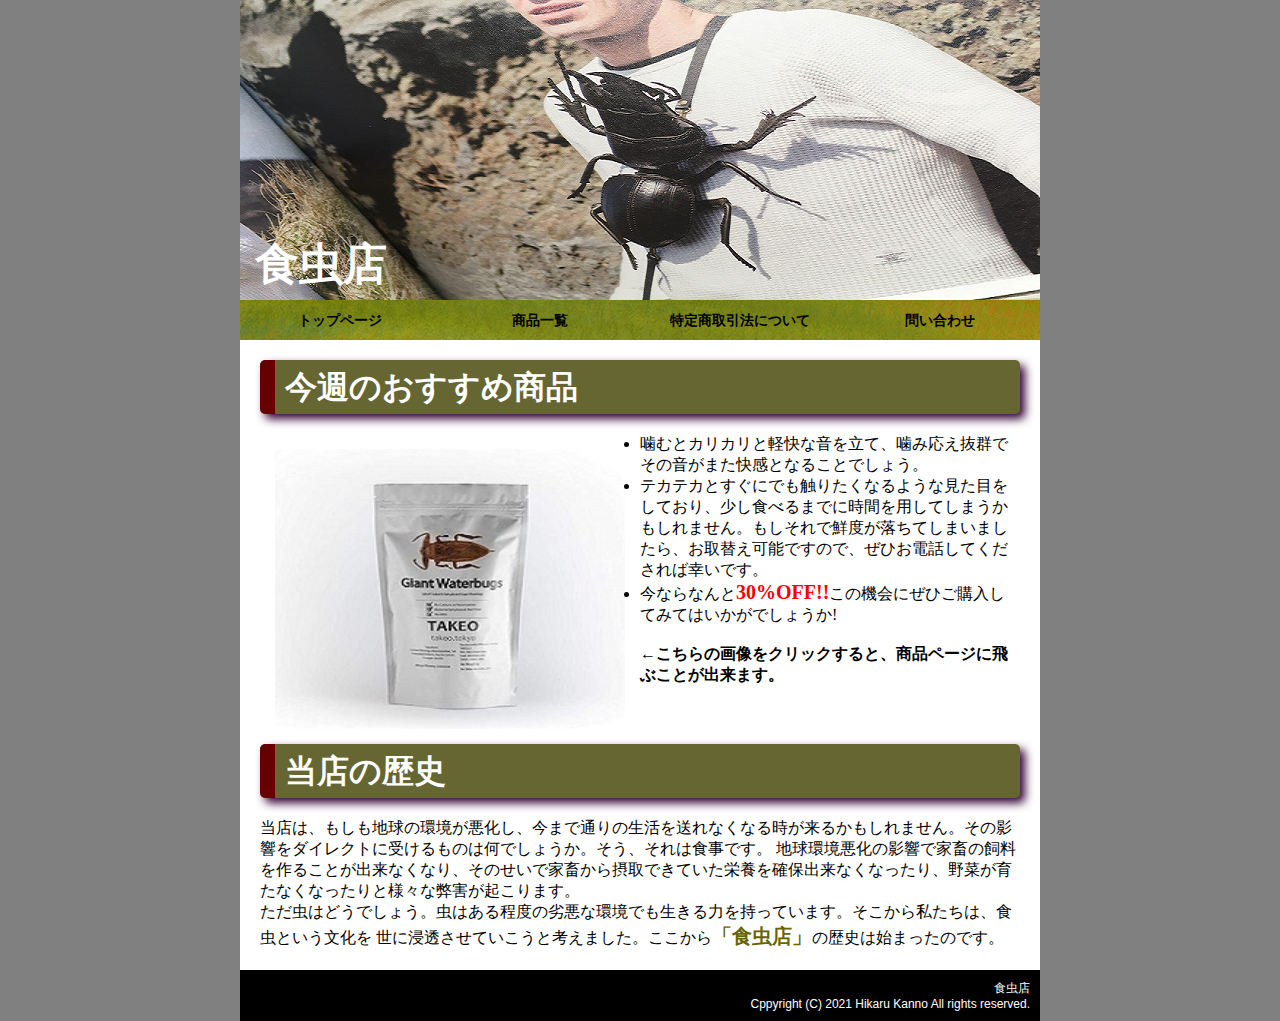
<file: index.html>
<!DOCTYPE html>

<html lang="ja">

<head>
  <meta charset="UTF-8">
  <title></title>
  <link rel="stylesheet" href="style.css">
  <link rel="stylesheet" href="index.css">
  <style>
    
  </style>
</head>

<body>
<div id="container"> <!--全体を囲むdiv-->

  <header>
<div id="header-title">食虫店</div>
  </header>

  <nav>
    <ul>
      <li><a href="index.html">トップページ</a></li>
      <li><a href="syouhinitiran.html">商品一覧</a></li>
      <li><a href="tokuteisyou.html">特定商取引法について</a</li>
      <li><a href="toiawase.html">問い合わせ</a></li>
    </ul>

  </nav>

  <div id="main">
<h1>今週のおすすめ商品</h1>
<a href="tagame.html"><img id="pic" src="tagame.jpg" width="350px" height="280px" alt="たがめ食虫"></a>
<ul>
  <li>噛むとカリカリと軽快な音を立て、噛み応え抜群でその音がまた快感となることでしょう。</li>
  <li>テカテカとすぐにでも触りたくなるような見た目をしており、少し食べるまでに時間を用してしまうかもしれません。もしそれで鮮度が落ちてしまいましたら、お取替え可能ですので、ぜひお電話してくだされば幸いです。</li>
  <li>今ならなんと<span id="span">30%OFF!!</span>この機会にぜひご購入してみてはいかがでしょうか!</li>
  <br>
  <h4>←こちらの画像をクリックすると、商品ページに飛ぶことが出来ます。</h4>
</ul>
<br id="clear">
<h1>当店の歴史</h1>
<p>当店は、もしも地球の環境が悪化し、今まで通りの生活を送れなくなる時が来るかもしれません。その影響をダイレクトに受けるものは何でしょうか。そう、それは食事です。
地球環境悪化の影響で家畜の飼料を作ることが出来なくなり、そのせいで家畜から摂取できていた栄養を確保出来なくなったり、野菜が育たなくなったりと様々な弊害が起こります。<br>ただ虫はどうでしょう。虫はある程度の劣悪な環境でも生きる力を持っています。そこから私たちは、食虫という文化を
世に浸透させていこうと考えました。ここから<span id="syokutyuuten">「食虫店」</span>の歴史は始まったのです。  
</p>  
</div>

  <footer>
<p>食虫店</p>
<p>Cppyright (C) 2021 Hikaru Kanno All rights reserved.</p>
  </footer>
</div><!--全体を囲むdiv-->

</body>

</html>
</file>
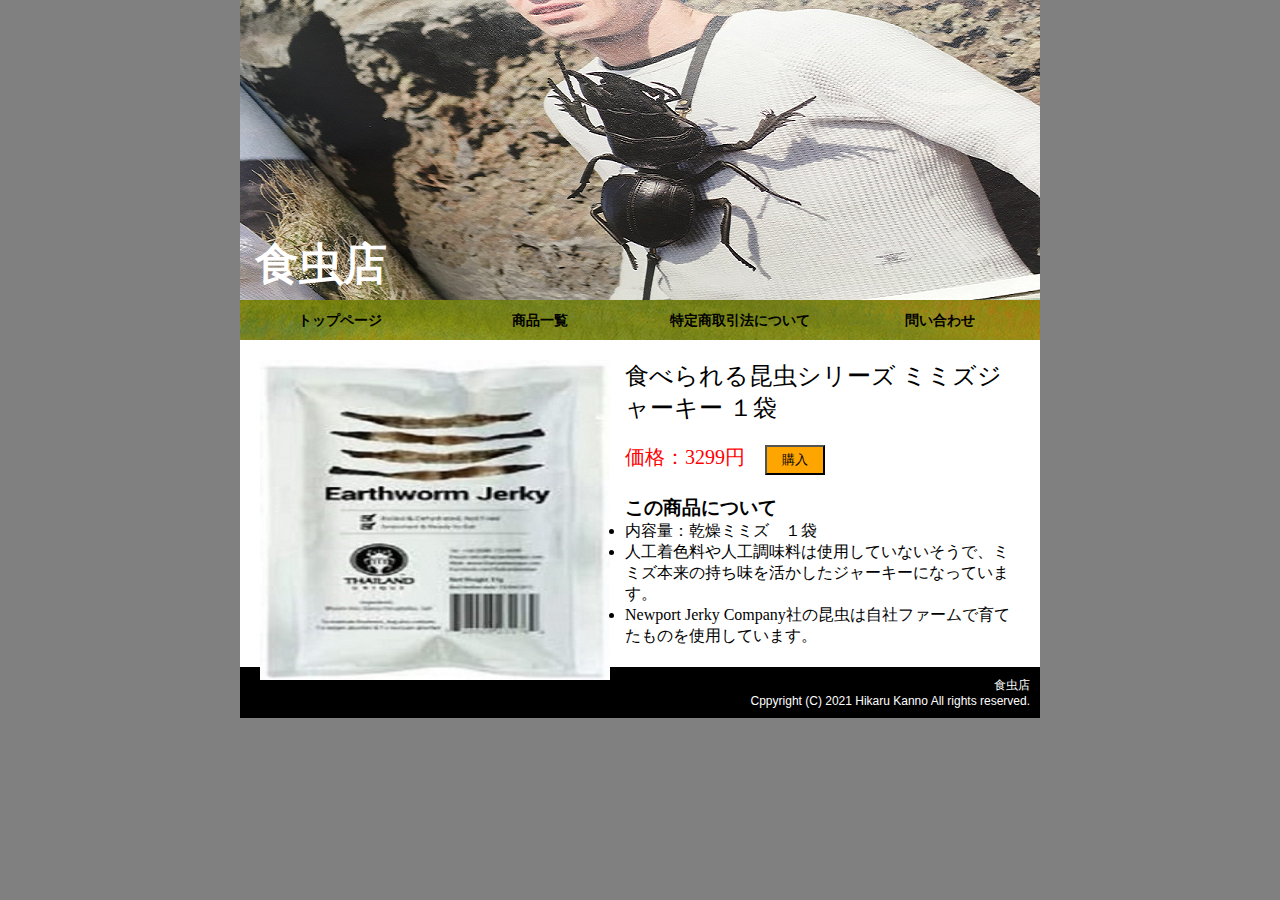
<file: mimizu.html>
<!DOCTYPE html>

<html lang="ja">

<head>
  <meta charset="UTF-8">
  <title></title>
  <link rel="stylesheet" href="style.css">
  <link rel="stylesheet" href="tagamestyle.css">
  <style>
  </style>
</head>

<body>
<div id="container"> <!--全体を囲むdiv-->

  <header>
    <div id="header-title">食虫店</div>
  </header>

  <nav>
    <ul>
      <li><a href="index.html">トップページ</a></li>
      <li><a href="syouhinitiran.html">商品一覧</a></li>
      <li><a href="tokuteisyou.html">特定商取引法について</a</li>
      <li><a href="toiawase.html">問い合わせ</a></li>
    </ul>
  </nav>

  <div id="main">
    <img id="mainpic" src="mimizu.jpg" alt="たがめ" width="350px"
    height="320px">
    <p class="syouhintitle">食べられる昆虫シリーズ ミミズジャーキー １袋</p>
    <p class="kakaku">価格：3299円<button type="submit" class="btn">購入</button></p>
    <h3>この商品について</h3>
    <ul>
      <li>内容量：乾燥ミミズ　１袋</li>
      <li>人工着色料や人工調味料は使用していないそうで、ミミズ本来の持ち味を活かしたジャーキーになっています。</li>
      <li>Newport Jerky Company社の昆虫は自社ファームで育てたものを使用しています。</li>
    </ul>
  </div>

  <footer>
    <p>食虫店</p>
    <p>Cppyright (C) 2021 Hikaru Kanno All rights reserved.</p>
  </footer>
</div><!--全体を囲むdiv-->

</body>

</html>
</file>
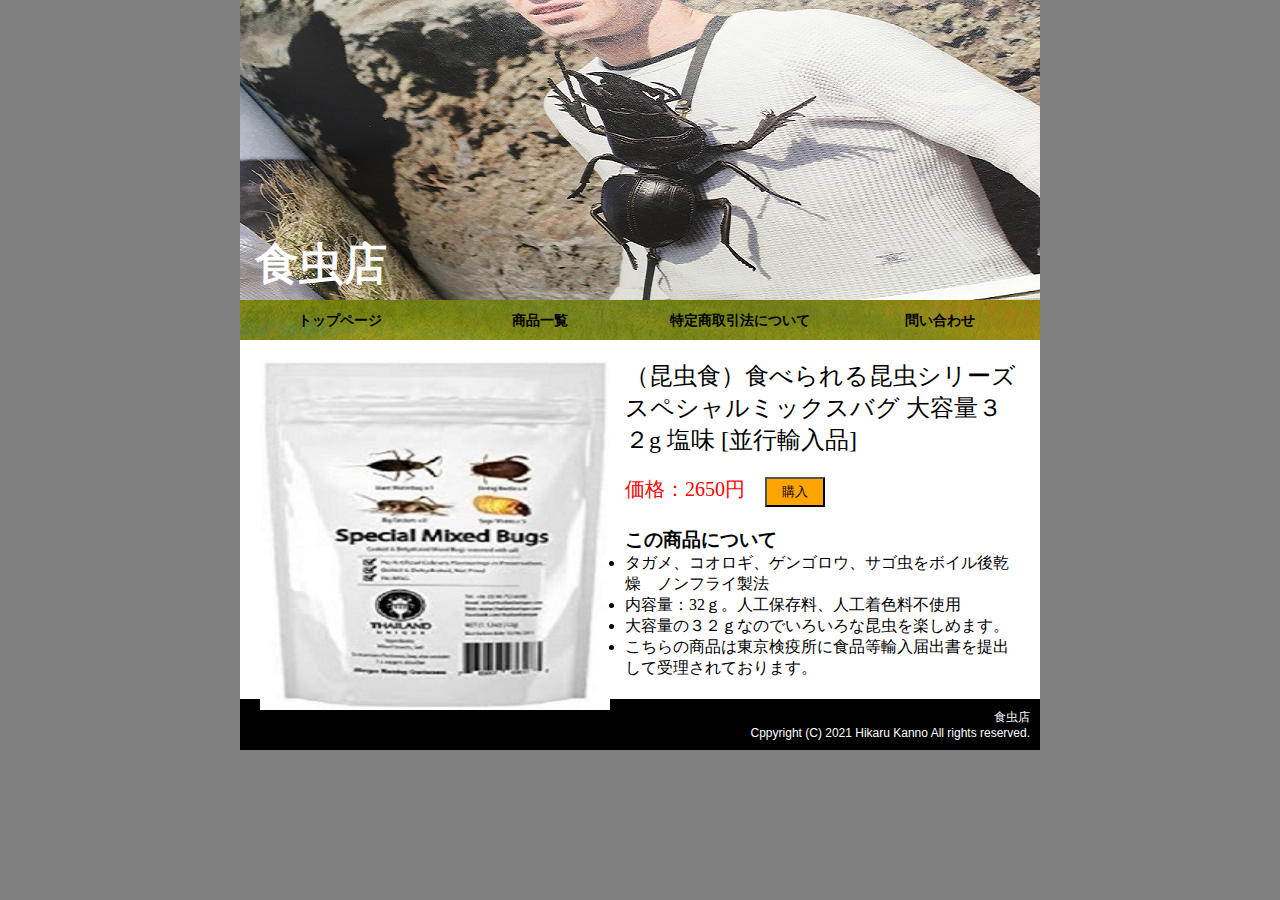
<file: mix.html>
<!DOCTYPE html>

<html lang="ja">

<head>
  <meta charset="UTF-8">
  <title></title>
  <link rel="stylesheet" href="style.css">
  <link rel="stylesheet" href="tagamestyle.css">
  <style>
  </style>
</head>

<body>
<div id="container"> <!--全体を囲むdiv-->

  <header>
    <div id="header-title">食虫店</div>
  </header>

  <nav>
    <ul>
      <li><a href="index.html">トップページ</a></li>
      <li><a href="syouhinitiran.html">商品一覧</a></li>
      <li><a href="tokuteisyou.html">特定商取引法について</a</li>
      <li><a href="toiawase.html">問い合わせ</a></li>
    </ul>
  </nav>

  <div id="main">
    <img id="mainpic" src="mix.png" alt="たがめ" width="350px"
    height="350px">
    <p class="syouhintitle">（昆虫食）食べられる昆虫シリーズ スペシャルミックスバグ 大容量３２g 塩味 [並行輸入品]</p>
    <p class="kakaku">価格：2650円<button type="submit" class="btn">購入</button></p>
    <h3>この商品について</h3>
    <ul>
      <li>タガメ、コオロギ、ゲンゴロウ、サゴ虫をボイル後乾燥　ノンフライ製法</li>
      <li>内容量：32ｇ。人工保存料、人工着色料不使用</li>
      <li>大容量の３２ｇなのでいろいろな昆虫を楽しめます。</li>
      <li>こちらの商品は東京検疫所に食品等輸入届出書を提出して受理されております。</li>
    </ul>
  </div>

  <footer>
    <p>食虫店</p>
    <p>Cppyright (C) 2021 Hikaru Kanno All rights reserved.</p>
  </footer>
</div><!--全体を囲むdiv-->

</body>

</html>
</file>
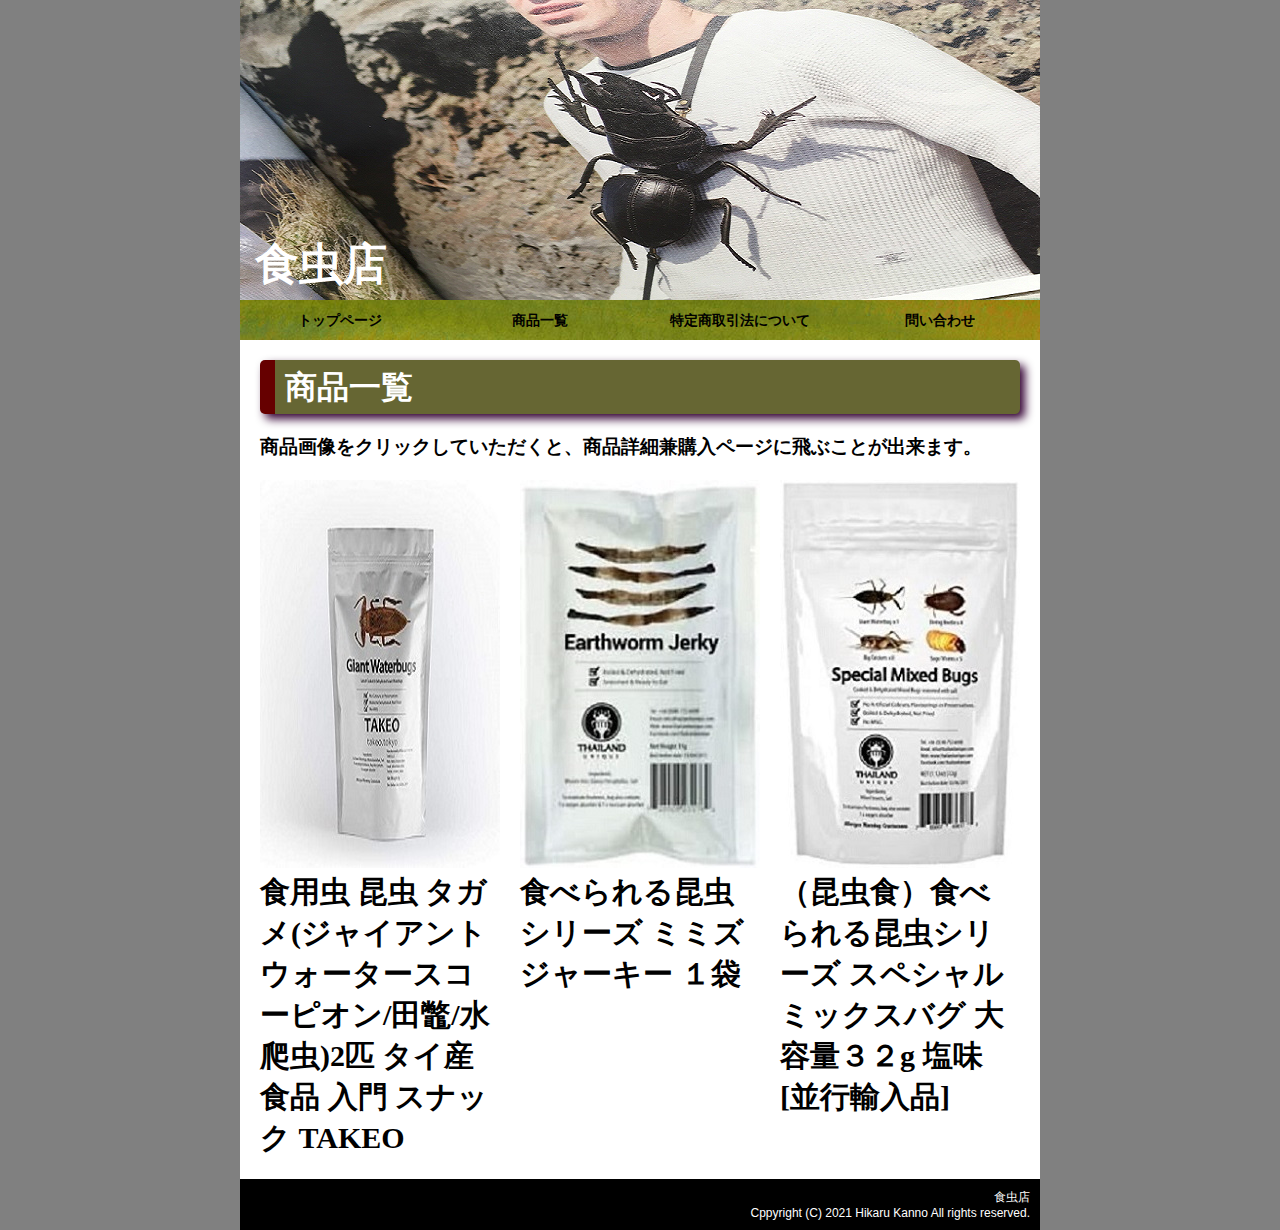
<file: syouhinitiran.html>
<!DOCTYPE html>

<html lang="ja">

<head>
  <meta charset="UTF-8">
  <title></title>
  <link rel="stylesheet" href="style.css">
  <link rel="stylesheet" href="index.css">
  <link rel="stylesheet" href="syouhinitiran.css">
  <style>
  </style>
</head>

<body>
<div id="container"> <!--全体を囲むdiv-->

  <header>
    <div id="header-title">食虫店</div>
  </header>

  <nav>
    <ul>
      <li><a href="index.html">トップページ</a></li>
      <li><a href="syouhinitiran.html">商品一覧</a></li>
      <li><a href="tokuteisyou.html">特定商取引法について</a</li>
      <li><a href="toiawase.html">問い合わせ</a></li>
    </ul>
  </nav>

  <div id="main">
    <h1>商品一覧</h1>
    <h3>商品画像をクリックしていただくと、商品詳細兼購入ページに飛ぶことが出来ます。</h3>
<div id="syouhinitiran">
  <p class="padding-right"><a href="tagame.html"><img src="tagame.jpg" alt=""></a><br>
  <span id="syouhintitle">食用虫 昆虫 タガメ(ジャイアントウォータースコーピオン/田鼈/水爬虫)2匹 タイ産 食品 入門 スナック TAKEO</span></p>
  <p class="padding-right"><a href="mimizu.html"><img src="mimizu.jpg" alt=""></a><br>
    <span id="syouhintitle">食べられる昆虫シリーズ ミミズジャーキー １袋</span></p>
    <p><a href="mix.html"><img src="mix.png" alt=""></a><br>
    <span id="syouhintitle">（昆虫食）食べられる昆虫シリーズ スペシャルミックスバグ 大容量３２g 塩味 [並行輸入品]</span></p>
</div>
  </div>

  <footer>
    <p>食虫店</p>
    <p>Cppyright (C) 2021 Hikaru Kanno All rights reserved.</p>
  </footer>
</div><!--全体を囲むdiv-->

</body>

</html>
</file>
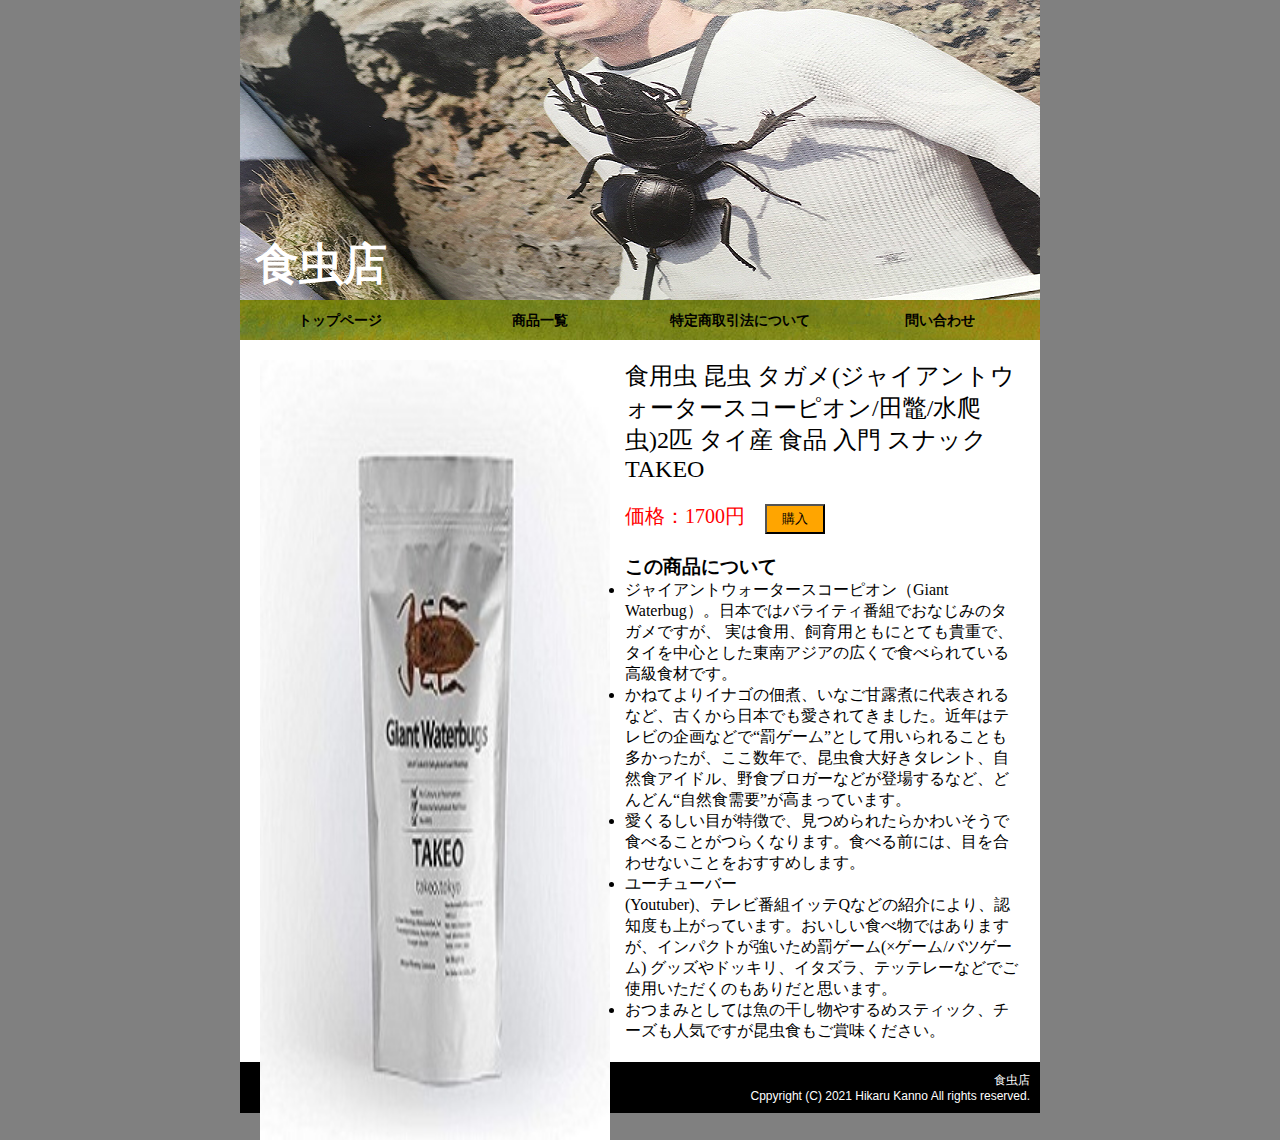
<file: tagame.html>
<!DOCTYPE html>

<html lang="ja">

<head>
  <meta charset="UTF-8">
  <title></title>
  <link rel="stylesheet" href="style.css">
  <link rel="stylesheet" href="tagamestyle.css">
  <style>
  </style>
</head>

<body>
<div id="container"> <!--全体を囲むdiv-->

  <header>
    <div id="header-title">食虫店</div>
  </header>

  <nav>
    <ul>
      <li><a href="index.html">トップページ</a></li>
      <li><a href="syouhinitiran.html">商品一覧</a></li>
      <li><a href="tokuteisyou.html">特定商取引法について</a</li>
      <li><a href="toiawase.html">問い合わせ</a></li>
    </ul>
  </nav>

  <div id="main">
    <img id="mainpic" src="tagame.jpg" alt="たがめ" width="350px"
    height="780px">
    <p class="syouhintitle">食用虫 昆虫 タガメ(ジャイアントウォータースコーピオン/田鼈/水爬虫)2匹 タイ産 食品 入門 スナック TAKEO</p>
    <p class="kakaku">価格：1700円<button type="button" class="btn">購入</button></p>
    <h3>この商品について</h3>
    <ul>
      <li>ジャイアントウォータースコーピオン（Giant Waterbug）。日本ではバライティ番組でおなじみのタガメですが、 実は食用、飼育用ともにとても貴重で、タイを中心とした東南アジアの広くで食べられている高級食材です。</li>
      <li>かねてよりイナゴの佃煮、いなご甘露煮に代表されるなど、古くから日本でも愛されてきました。近年はテレビの企画などで“罰ゲーム”として用いられることも多かったが、ここ数年で、昆虫食大好きタレント、自然食アイドル、野食ブロガーなどが登場するなど、どんどん“自然食需要”が高まっています。</li>
      <li>愛くるしい目が特徴で、見つめられたらかわいそうで食べることがつらくなります。食べる前には、目を合わせないことをおすすめします。</li>
      <li>ユーチューバー<br>(Youtuber)、テレビ番組イッテQなどの紹介により、認知度も上がっています。おいしい食べ物ではありますが、インパクトが強いため罰ゲーム(×ゲーム/バツゲーム) グッズやドッキリ、イタズラ、テッテレーなどでご使用いただくのもありだと思います。</li>
      <li>おつまみとしては魚の干し物やするめスティック、チーズも人気ですが昆虫食もご賞味ください。</li>
    </ul>
  </div>

  <footer>
    <p>食虫店</p>
    <p>Cppyright (C) 2021 Hikaru Kanno All rights reserved.</p>
  </footer>
</div><!--全体を囲むdiv-->

</body>

</html>
</file>
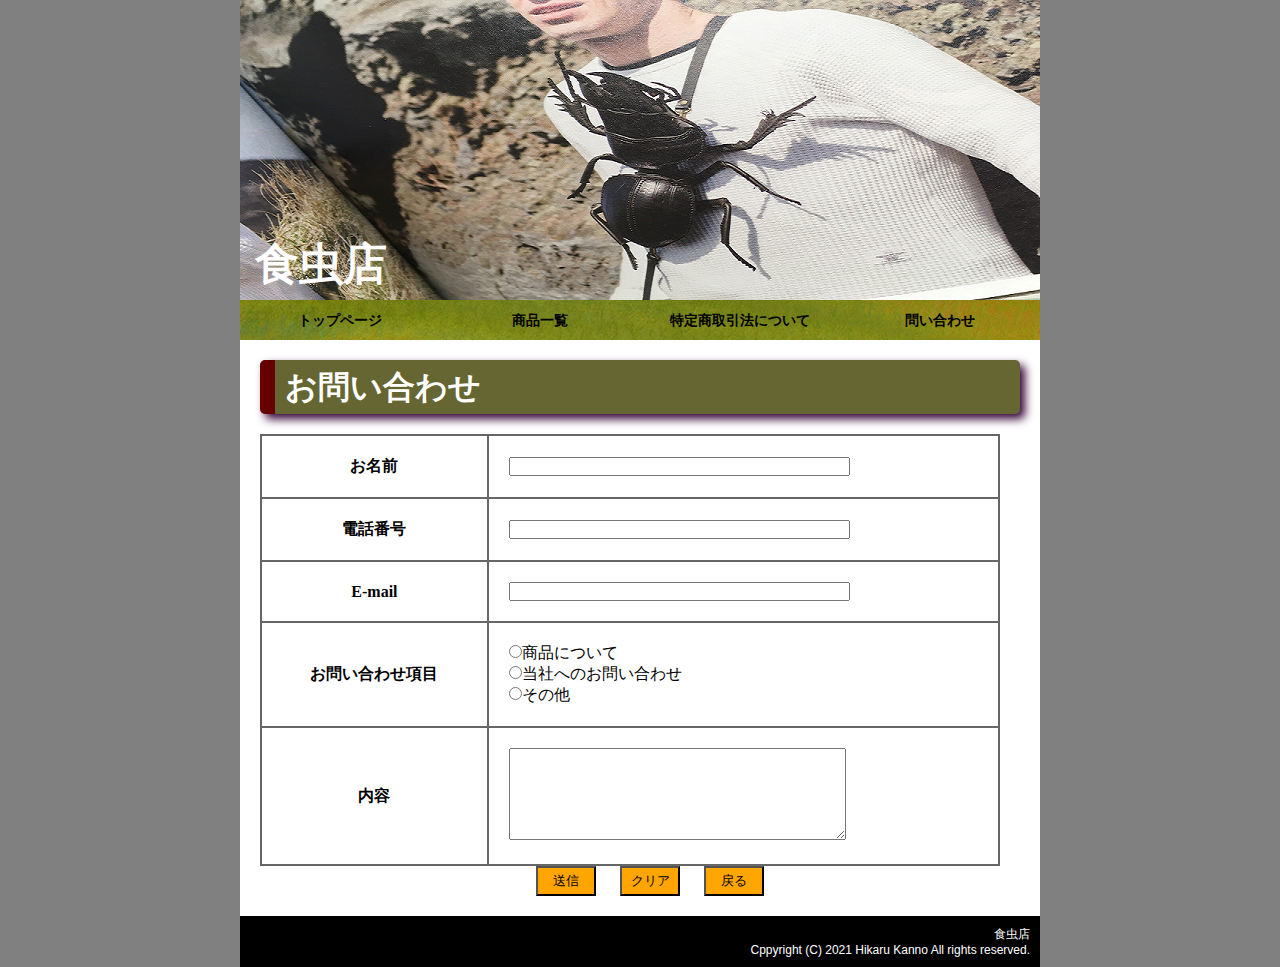
<file: toiawase.html>
<!DOCTYPE html>

<html lang="ja">

<head>
  <meta charset="UTF-8">
  <title></title>
  <link rel="stylesheet" href="style.css">
  <style>
    
  </style>
</head>

<body>
<div id="container"> <!--全体を囲むdiv-->

  <header>
    <div id="header-title">食虫店</div>
  </header>

  <nav>
    <ul>
      <li><a href="index.html">トップページ</a></li>
      <li><a href="syouhinitiran.html">商品一覧</a></li>
      <li><a href="tokuteisyou.html">特定商取引法について</a</li>
      <li><a href="toiawase.html">問い合わせ</a></li>
    </ul>
  </nav>

  <div id="main">
<table>
  <h1>お問い合わせ</h1>
  <tr><th><label for="user_name">お名前</label></th><td><input type="text" id="user_name" size="40"></td></tr>
  <tr><th><label for="user_name1">電話番号</label></th><td><input type="text" id="user_name1" size="40"></td></tr>
  <tr><th><label for="user_name2">E-mail</label></th><td><input type="text" id="user_name2" size="40"></td></tr>
  <tr><th>お問い合わせ項目</th><td><ul><li><label><input type="radio" name="toiawase" value="syouhin">商品について</label></li><li><label><input type="radio" name="toiawase" value="tousya">当社へのお問い合わせ</label></li><li><label><input type="radio" name="toiawase" value="sonota">その他</label></li></ul></td></tr>
  <tr><th>内容</th><td><textarea name="message" cols="40" rows="6"></textarea></td></tr>
</table>
<div class="form_btn">
  <button type="submit" class="btn">送信</button>
  <button type="reset" class="btn">クリア</button>
  <button type="button" class="btn">戻る</button>
</div>
  </div>

  <footer>
    <p>食虫店</p>
    <p>Cppyright (C) 2021 Hikaru Kanno All rights reserved.</p>
  </footer>
</div><!--全体を囲むdiv-->

</body>

</html>
</file>
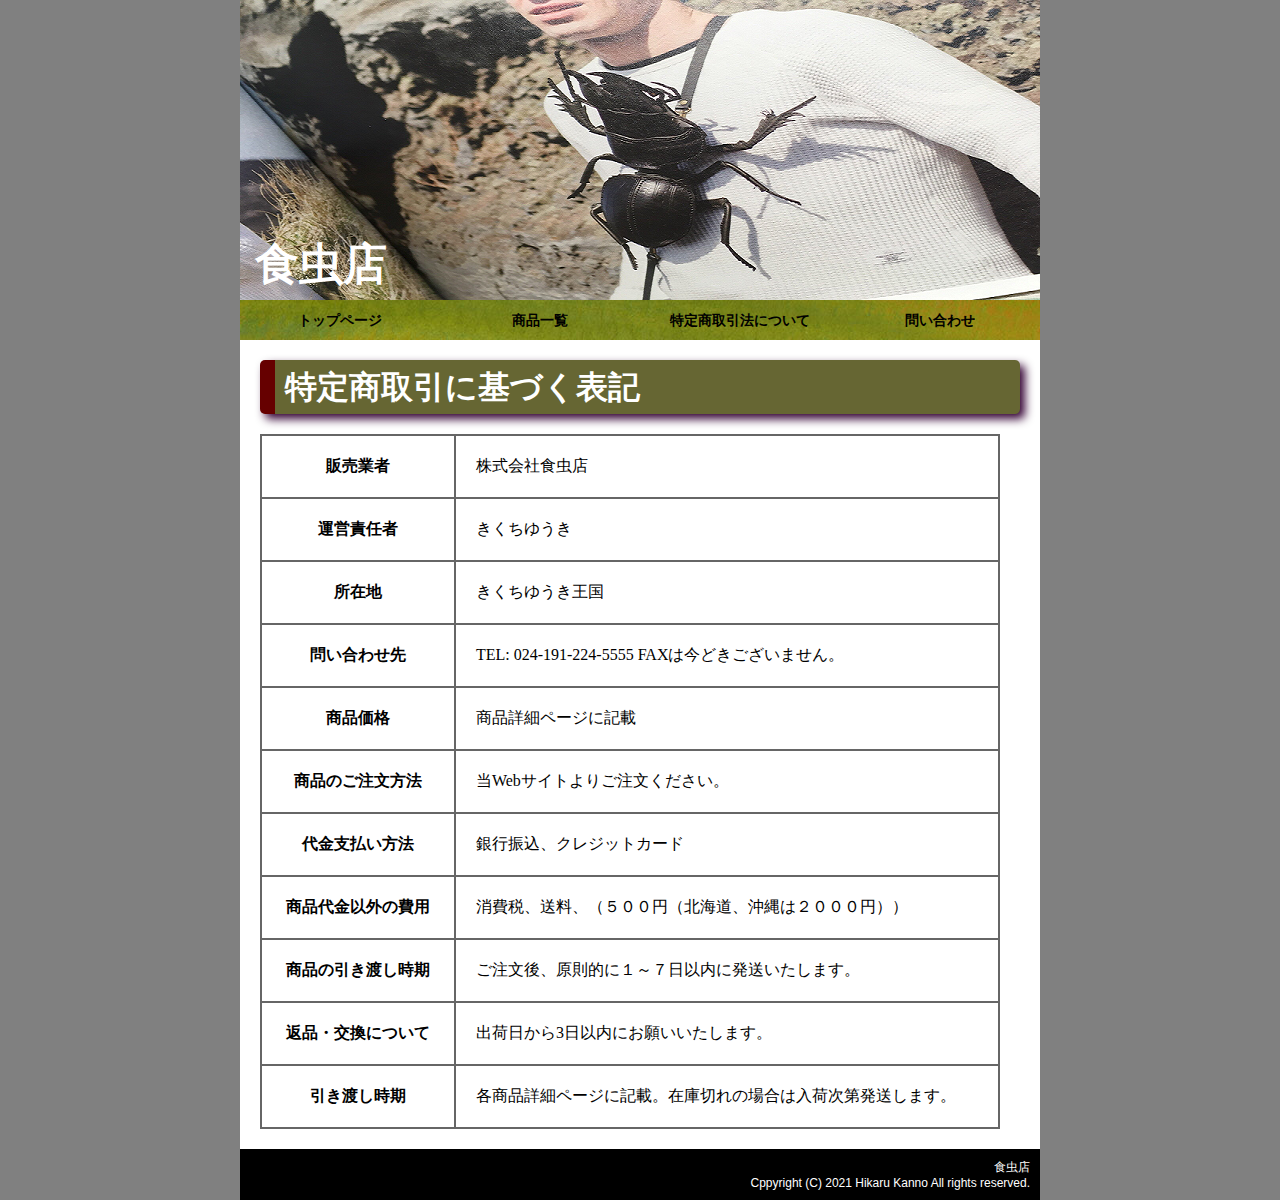
<file: tokuteisyou.html>
<!DOCTYPE html>

<html lang="ja">

<head>
  <meta charset="UTF-8">
  <title></title>
  <link rel="stylesheet" href="style.css">
  <style>
    
  </style>
</head>

<body>
<div id="container"> <!--全体を囲むdiv-->

  <header>
    <div id="header-title">食虫店</div>
  </header>

  <nav>
    <ul>
      <li><a href="index.html">トップページ</a></li>
      <li><a href="syouhinitiran.html">商品一覧</a></li>
      <li><a href="tokuteisyou.html">特定商取引法について</a</li>
      <li><a href="toiawase.html">問い合わせ</a></li>
    </ul>
  </nav>

  <div id="main">
    <h1>特定商取引に基づく表記</h1>
<table>
  <tr><th>販売業者</th><td>株式会社食虫店</td></tr>
  <tr><th>運営責任者</th><td>きくちゆうき</td></tr>
  <tr><th>所在地</th><td>きくちゆうき王国</td></tr>
  <tr><th>問い合わせ先</th><td>TEL: 024-191-224-5555 FAXは今どきございません。</td></tr>
  <tr><th>商品価格</th><td>商品詳細ページに記載</td></tr>
  <tr><th>商品のご注文方法</th><td>当Webサイトよりご注文ください。</td></tr>
  <tr><th>代金支払い方法</th><td>銀行振込、クレジットカード</td></tr>
  <tr><th>商品代金以外の費用</th><td>消費税、送料、（５００円（北海道、沖縄は２０００円））</td></tr>
  <tr><th>商品の引き渡し時期</th><td>ご注文後、原則的に１～７日以内に発送いたします。</td></tr>
  <tr><th>返品・交換について</th><td>出荷日から3日以内にお願いいたします。</td></tr>
  <tr><th>引き渡し時期</th><td>各商品詳細ページに記載。在庫切れの場合は入荷次第発送します。</td></tr>

</table>
  </div>

  <footer>
    <p>食虫店</p>
    <p>Cppyright (C) 2021 Hikaru Kanno All rights reserved.</p>
  </footer>
</div><!--全体を囲むdiv-->

</body>

</html>
</file>
<file: style.css>
@charset "utf-8";
*{
    margin: 0px;
    padding: 0px;
  }
  #container {
    width: 800px;
    background-color: #ffffff;
    margin: 0px auto;
  }
  body {
    background-color: #808080;
  }
  #main{
    padding: 20px;
  }

  footer {
    background-color: #000000;
    padding: 10px;
    font: 12px sans-serif;
    text-align: right;
    color: #ffffff;
  }

  table{
    border-collapse: collapse;
    width: 740px;

  }

  .btn{
    background-color: #ffa500;
    margin-left: 20px;
    width: 60px;
    height: 30px;
    }
    

  td{
    border: solid 2px #666666;
    padding: 20px;
  }

  th{
    border: solid 2px #666666;
    padding: 20px;
  }

  

.form_btn{
  text-align: center;
}
 

h1{
background-color: #666633;
color: #ffffff;
border-radius: 5px;
border-left: solid 15px #660000;
padding: 6px 10px 4px;
margin-bottom: 20px;
box-shadow: 5px 5px 10px #330033;
}

header {
height: 300px;
background-image: url("Kuwagaata.png");
}

#header-title{
padding-top: 235px;
padding-left:15px;
color: #ffffff;
font: bold 44px sans-serif;
}

nav ul{
list-style-type: none;
display: flex;
justify-content: center;
background-image: url("midorityairo.jpg");
}

nav a{
display: block;
width: 200px;
padding: 10px 0px;
text-align: center;
color: #000000;
font: bold 14px/20px sans-serif;
text-decoration: none;
}

nav a:hover{
background-color: #ff3300;
}

td ul{
  list-style-type: none;
}
</file>
<file: index.css>
@charset "utf-8";

#pic{
    float: left;
    margin: 15px;
}

#span {
    color: #ff0000;
    font: bold 20px serif;
}

#syokutyuuten{
    color: #666600;
    font: bold 20px serif;
}
#clear{
    clear: both;
}
</file>
<file: tagamestyle.css>
@charset "utf-8";

#mainpic{
    float: left;
    margin-right: 15px;
}

.syouhintitle{
    font-size: 24px;
}

.kakaku{
margin: 20px;
font-size: 20px;
color: #ff0000
}

.btn{
background-color: #ffa500;
margin-left: 20px;
width: 60px;
height: 30px;
}
</file>
<file: syouhinitiran.css>
@charset "utf-8";

#syouhinitiran{
    display: flex;
    padding-top: 20px;
}

#syouhintitle{
    font: bold 30px serif;
}

.padding-right{
    padding-right: 20px;
}
</file>
